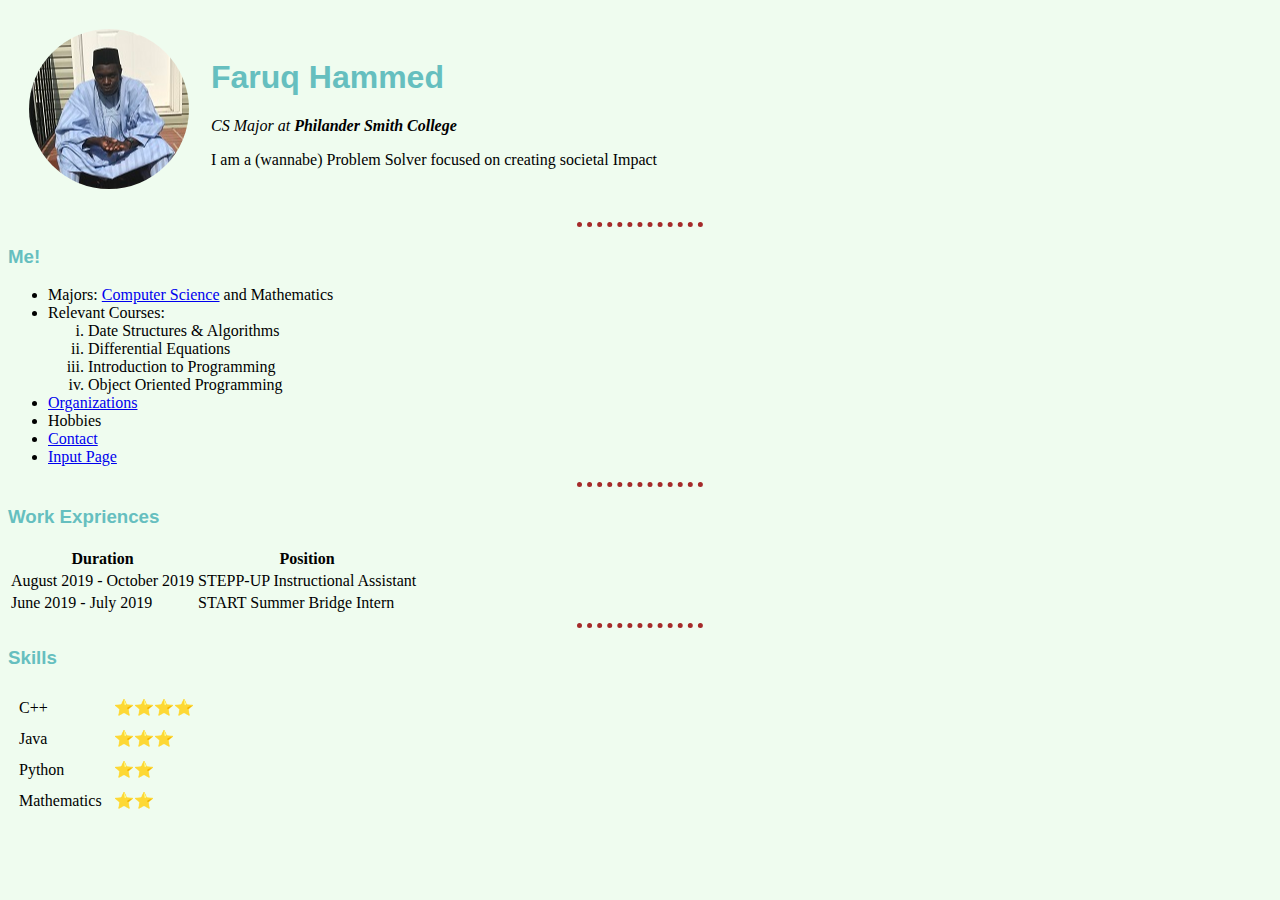
<file: index.html>
<!DOCTYPE html>
<html lang="en" dir="ltr">

<head>
  <meta charset="utf-8">
  <title>Faruq Personal Site</title>
  <link rel="stylesheet" href="css/styles.css">
</head>

<body>
  <table cellspacing="20">
    <tr>
      <td><img src="images/Faruq.png" alt="Faruq Picture"></td>
      <td>
        <h1>Faruq Hammed</h1>
        <p><em>CS Major at <strong>Philander Smith College</strong></em></p>
        <p>I am a (wannabe) Problem Solver focused on creating societal Impact</p>
      </td>
    </tr>
  </table>
  <hr>
  <h3>Me!</h3>
  <ul>
    <li>Majors: <a href="https://github.com/farqnyy8/">Computer Science</a> and Mathematics</li>
    <li>Relevant Courses:
      <ol type="i">
        <li>Date Structures & Algorithms</li>
        <li>Differential Equations</li>
        <li>Introduction to Programming</li>
        <li>Object Oriented Programming</li>
      </ol>
    </li>
    <li><a href="organizations.html">Organizations</a></li>
    <li>Hobbies</li>
    <li><a href="contact.html">Contact</a></li>
    <li><a href="inputs.html">Input Page</a></li>
  </ul>
  <hr>
  <h3>Work Expriences</h3>
  <table>
    <thead>
      <tr>
        <th>Duration</th>
        <th>Position</th>
      </tr>
    </thead>
    <tbody>
      <tr>
        <td>August 2019 - October 2019</td>
        <td>STEPP-UP Instructional Assistant</td>
      </tr>
      <tr>
        <td>June 2019 - July 2019</td>
        <td>START Summer Bridge Intern</td>
      </tr>
    </tbody>
    <tfoot>
    </tfoot>
  </table>
  <hr>
  <h3>Skills</h3>
  <table cellspacing="10">
    <tr>
      <td>C++</td>
      <td>⭐⭐⭐⭐</td>
    </tr>
    <tr>
      <td>Java</td>
      <td>⭐⭐⭐</td>
    </tr>
    <tr>
      <td>Python</td>
      <td>⭐⭐</td>
    </tr>
    <tr>
      <td>Mathematics</td>
      <td>⭐⭐</td>
    </tr>
  </table>
</body>

</html>
</file>
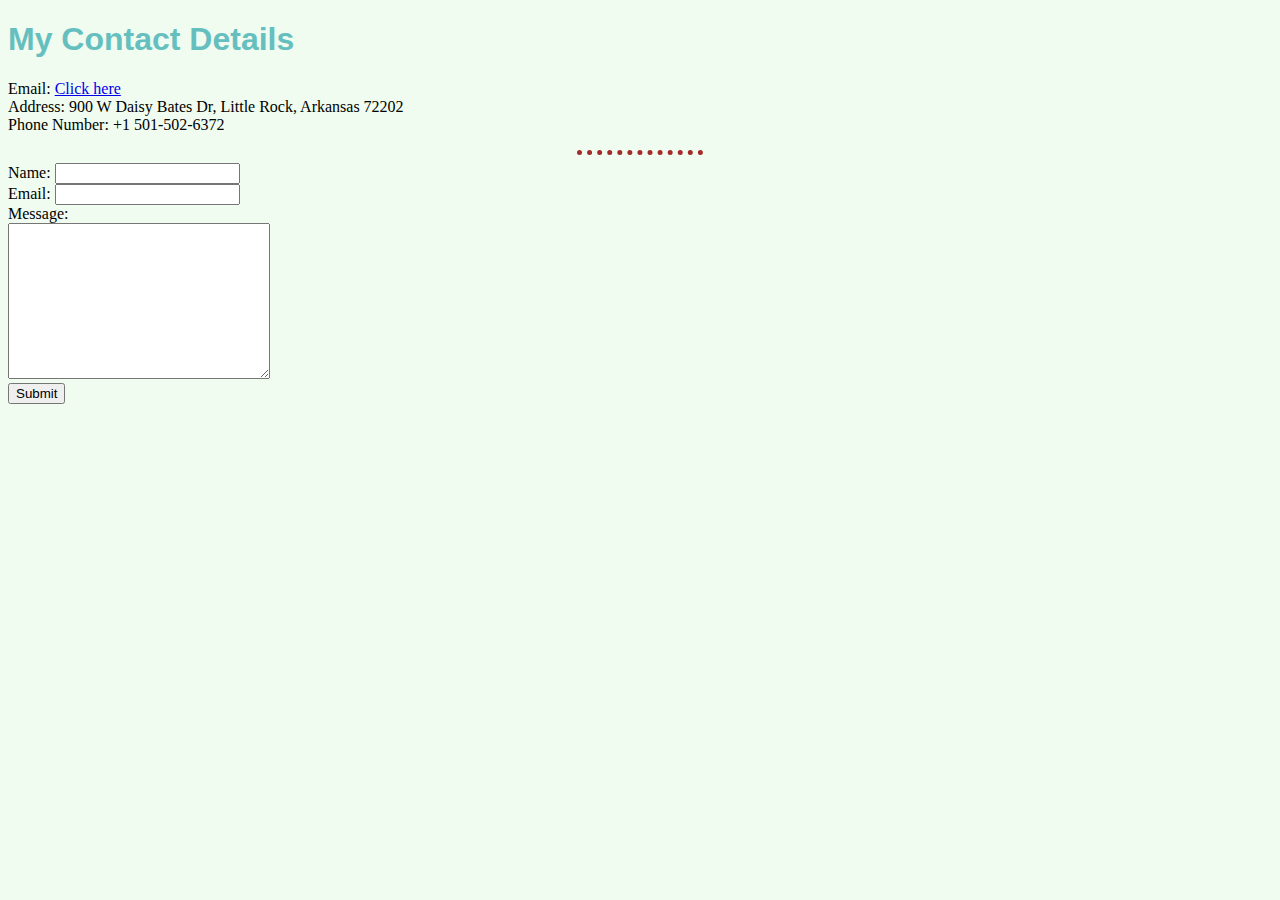
<file: contact.html>
<!DOCTYPE html>
<html lang="en">
<head>
  <meta charset="UTF-8">
  <meta name="viewport" content="width=device-width, initial-scale=1.0">
  <meta http-equiv="X-UA-Compatible" content="ie=edge">
  <link rel="stylesheet" href="css/styles.css">
  <title>My Contact</title>
</head>
<body>
  <h1>My Contact Details</h1>
  <p>
    Email: <a href="mailto:hammed.faruq@philander.edu?subject=Hi Faruq">Click here</a><br>
    Address: 900 W Daisy Bates Dr, Little Rock, Arkansas 72202 <br>
    Phone Number: +1 501-502-6372
    </p>
    <hr>
    <form action="mailto:hammed.faruq@philander.edu" method="post" enctype="text/plain">
      <label>Name: </label>
      <input type="text" name="yourName" value=""><br>
      <label>Email: </label>
      <input type="email" name="yourEmails" value=""><br>
      <label>Message: </label><br>
      <textarea name="yourMessage" rows="10" cols="30"></textarea><br>
      <input type="submit" name="">
    </form>
</body>
</html>
</file>
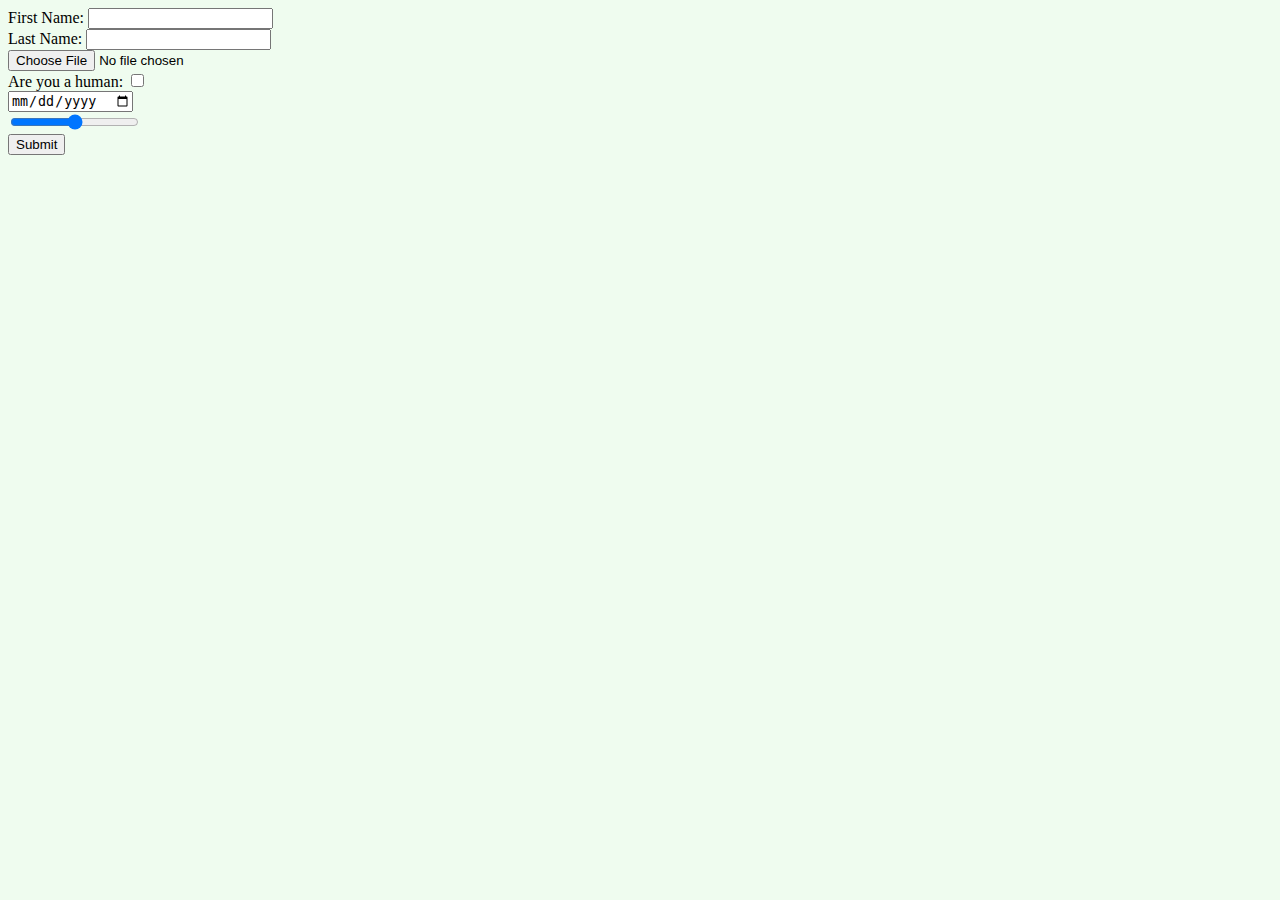
<file: inputs.html>
<!DOCTYPE html>
<html lang="en">
<head>
  <meta charset="UTF-8">
  <meta name="viewport" content="width=device-width, initial-scale=1.0">
  <meta http-equiv="X-UA-Compatible" content="ie=edge">
  <link rel="stylesheet" href="css/styles.css">
  <title>Inputs</title>
</head>
<body>
  <form class="" action="index.html" method="post">
    <label>First Name: </label>
    <input type="text" name="" value=""><br>
    <label>Last Name: </label>
    <input type="text" name="" value=""><br>
    <input type="file" name="" value="Upload Resume"><br>
    <label>Are you a human: </label>
    <input type="checkbox" name="" value="" ><br>
    <input type="date" name="" value=""><br>
    <input type="range" name="" ><br>
    <input type="submit" name="">
  </form>
</body>
</html>
</file>
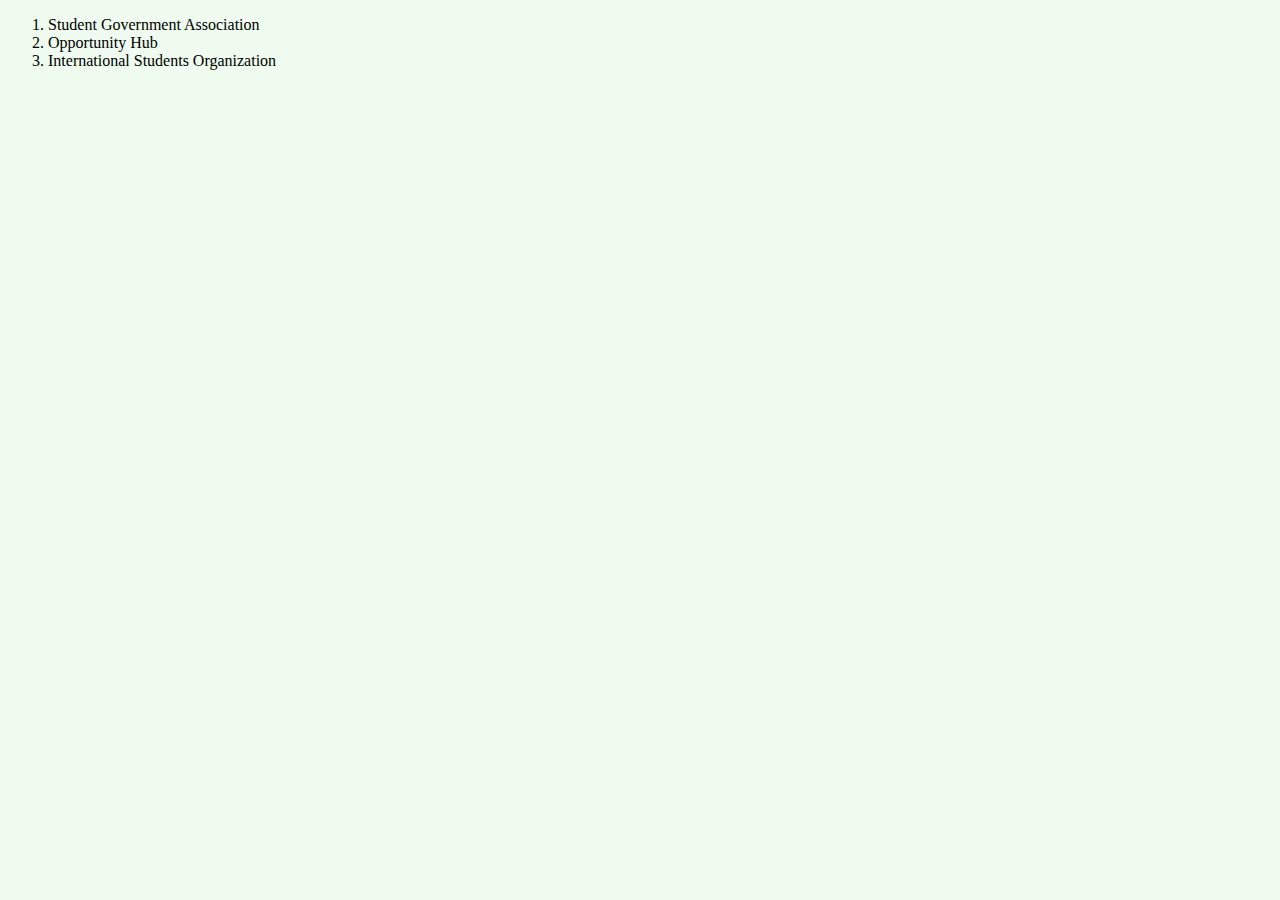
<file: organizations.html>
<!DOCTYPE html>
<html lang="en">
<head>
  <meta charset="UTF-8">
  <meta name="viewport" content="width=device-width, initial-scale=1.0">
  <meta http-equiv="X-UA-Compatible" content="ie=edge">
  <link rel="stylesheet" href="css/styles.css">
  <title>My Organizations</title>
</head>
<body>
  <ol>
    <li>Student Government Association</li>
    <li>Opportunity Hub</li>
    <li>International Students Organization</li>
  </ol>
</body>
</html>
</file>
<file: css/styles.css>
body {
  background-color: #effcef;
}

hr {
  border-color: brown;
  border-style: none;
  border-top-style: dotted;
  border-width: 5px;
  width: 10%;
}

h1, h3 {
  color: #66bfbf;
  font-family: sans-serif;
}
</file>
